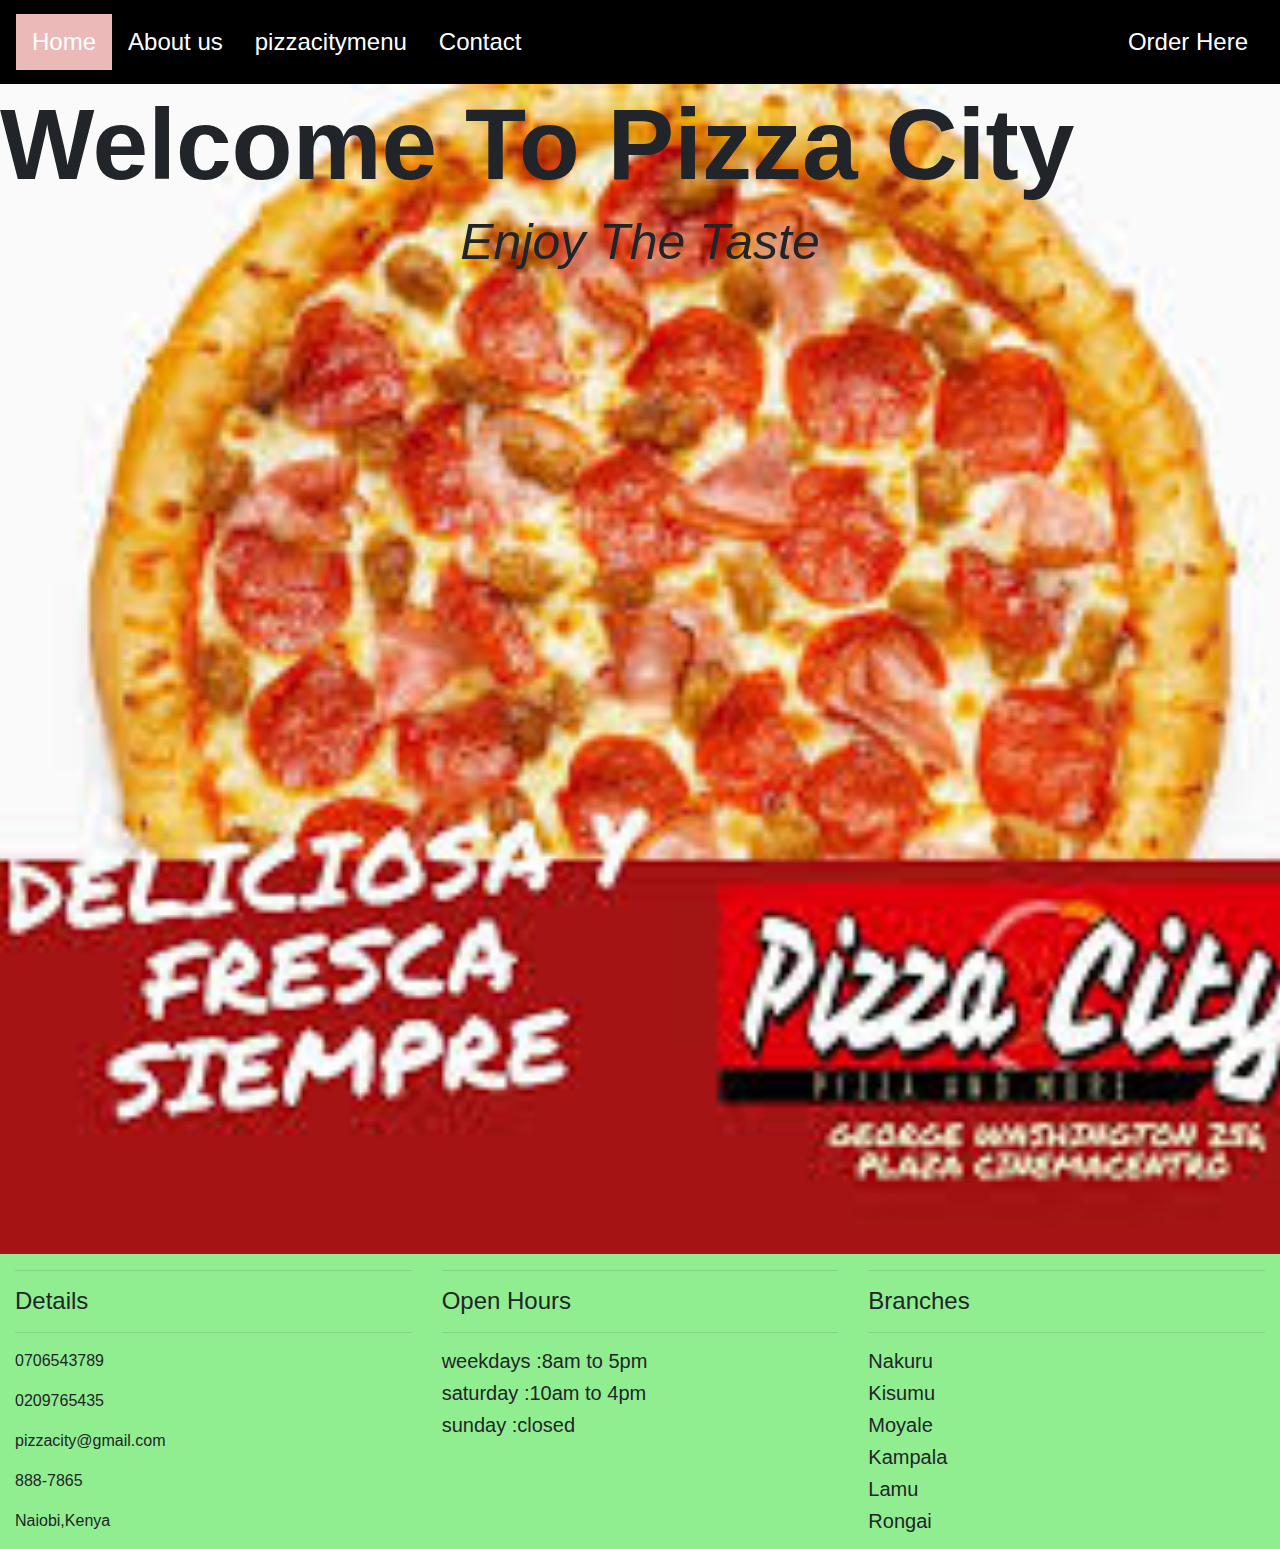
<file: index.html>
<!DOCTYPE html>
<html lang="en">

<head>
    <meta charset="UTF-8" />
    <link rel="stylesheet" href="https://maxcdn.bootstrapcdn.com/bootstrap/4.0.0/css/bootstrap.min.css" integrity="sha384-Gn5384xqQ1aoWXA+058RXPxPg6fy4IWvTNh0E263XmFcJlSAwiGgFAW/dAiS6JXm" crossorigin="anonymous" />
    <link rel="stylesheet" href="./css/styles.css" type="text/css" />
    <meta name="viewport" content="width=device-width, initial-scale=1.0" />
    <title>pizza city</title>
    <script src="https://code.jquery.com/jquery-3.5.1.js" integrity="sha256-QWo7LDvxbWT2tbbQ97B53yJnYU3WhH/C8ycbRAkjPDc=" crossorigin="anonymous"></script>
    <script src="./js/scripts.js"></script>
</head>

<body>
    <ul class="topnav">
        <li class="">
            <a class="active" href="index.html"><b>Home</b> </a>
        </li>
        <li class="right"><a href="aboutus.html">About us</a></li>
        <li class="right">
            <a href="pizzacitymenu.html">pizzacitymenu</a>
        </li>
        <li class="right"><a href="contact.html">Contact</a></li>
        <li class="left">
            <a href=" order.html ">
                <strong>Order Here</strong></a>
        </li>
    </ul>
    <div class="home">
        <h1 class="welcome"><strong>Welcome To Pizza City</strong></h1>
        <h4 class="logo">Enjoy The Taste</h4>

    </div>
    <footer>
        <div class="container-fluid padding">
            <div class="row ">
                <div class="col-md-4">
                    <hr class="light">
                    <h4>Details</h4>
                    <hr class="light">
                    <p>0706543789</p>
                    <p>0209765435</p>
                    <p>pizzacity@gmail.com</p>
                    <p>888-7865</p>
                    <p>Naiobi,Kenya</p>
                </div>
                <div class="col-md-4">
                    <hr class="light">
                    <h4>Open Hours</h4>
                    <hr class="light">
                    <h5>weekdays :8am to 5pm</h5>
                    <h5>saturday :10am to 4pm</h5>
                    <h5>sunday :closed</h5>
                </div>

                <div class="col-md-4">
                    <hr class="light">
                    <h4>Branches</h4>
                    <hr class="light">
                    <h5>Nakuru</h5>
                    <h5>Kisumu</h5>
                    <h5>Moyale</h5>
                    <h5>Kampala</h5>
                    <h5>Lamu</h5>
                    <h5>Rongai</h5>
                </div>
            </div>
        </div>
    </footer>
</body>

</html>
</file>
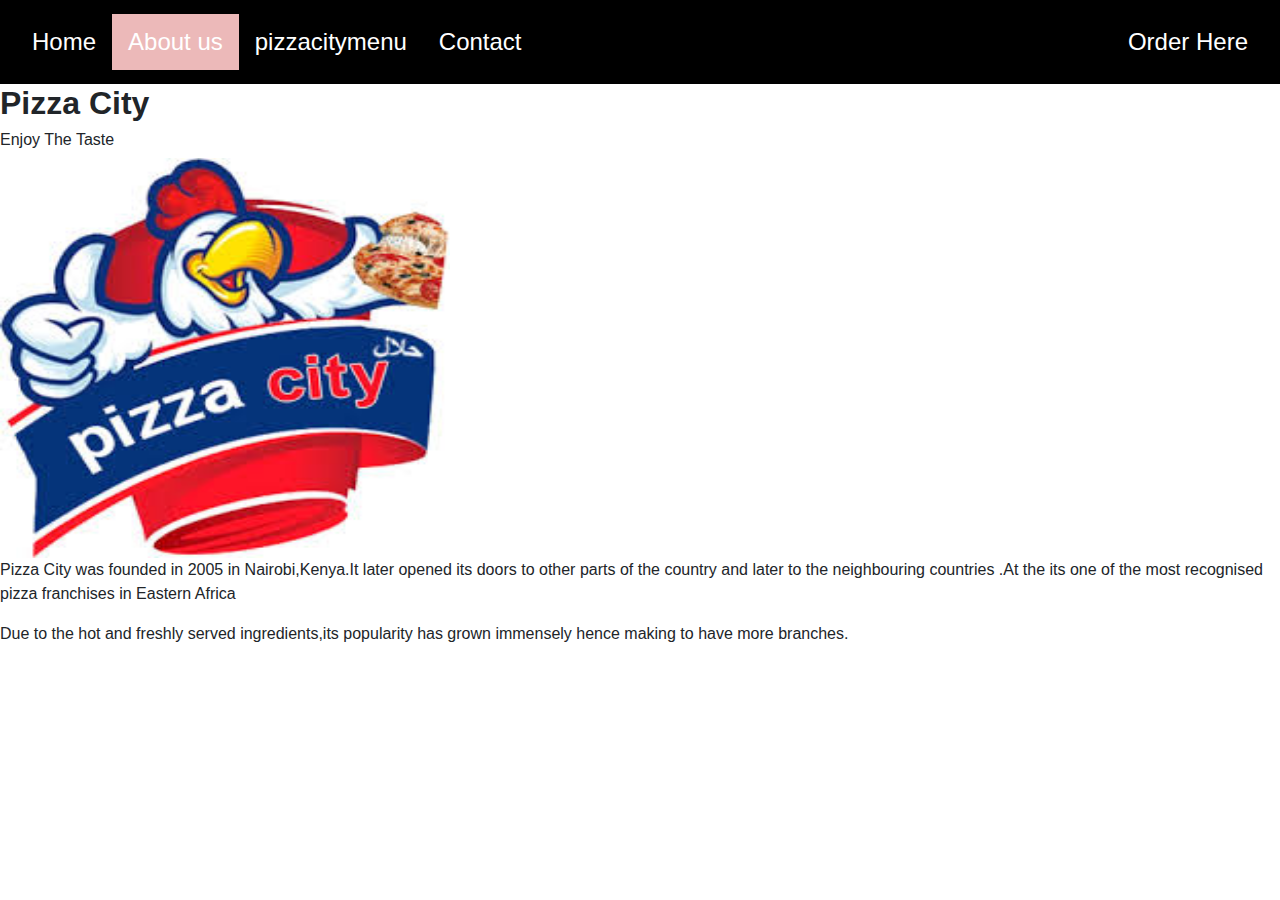
<file: aboutus.html>
<!DOCTYPE html>
<html lang="en">

<head>
    <meta charset="UTF-8" />
    <link rel="stylesheet" href="https://maxcdn.bootstrapcdn.com/bootstrap/4.0.0/css/bootstrap.min.css" integrity="sha384-Gn5384xqQ1aoWXA+058RXPxPg6fy4IWvTNh0E263XmFcJlSAwiGgFAW/dAiS6JXm" crossorigin="anonymous" />
    <link rel="stylesheet" href="./css/styles.css" type="text/css" />
    <meta name="viewport" content="width=device-width, initial-scale=1.0" />
    <title>pizza city</title>
    <script src="https://code.jquery.com/jquery-3.5.1.js" integrity="sha256-QWo7LDvxbWT2tbbQ97B53yJnYU3WhH/C8ycbRAkjPDc=" crossorigin="anonymous"></script>
    <script src="./js/scripts.js"></script>
</head>

<body>
    <ul class="topnav">
        <li class=""><a href="index.html"><b>Home</b> </a></li>
        <li class="right"><a class="active" href="aboutus.html">About us</a></li>
        <li class="right">
            <a href="pizzacitymenu.html">pizzacitymenu</a>
        </li>
        <li class="right"><a href="contact.html">Contact</a></li>
        <li class="left">
            <a href=" order.html "><strong>Order Here</strong></a>
        </li>
    </ul>
    <div class="about">
        <h2 class="more"><strong>Pizza City</strong></h2>
        <h6 class="logo2">Enjoy The Taste</h6>
        <img src="images/background.jpeg " alt=" " height="400 " width="450 " />
        <p>Pizza City was founded in 2005 in Nairobi,Kenya.It later opened its doors to other parts of the country and later to the neighbouring countries .At the its one of the most recognised pizza franchises in Eastern Africa</p>
        <p>Due to the hot and freshly served ingredients,its popularity has grown immensely hence making to have more branches.</p>
    </div>
</body>

</html>
</file>
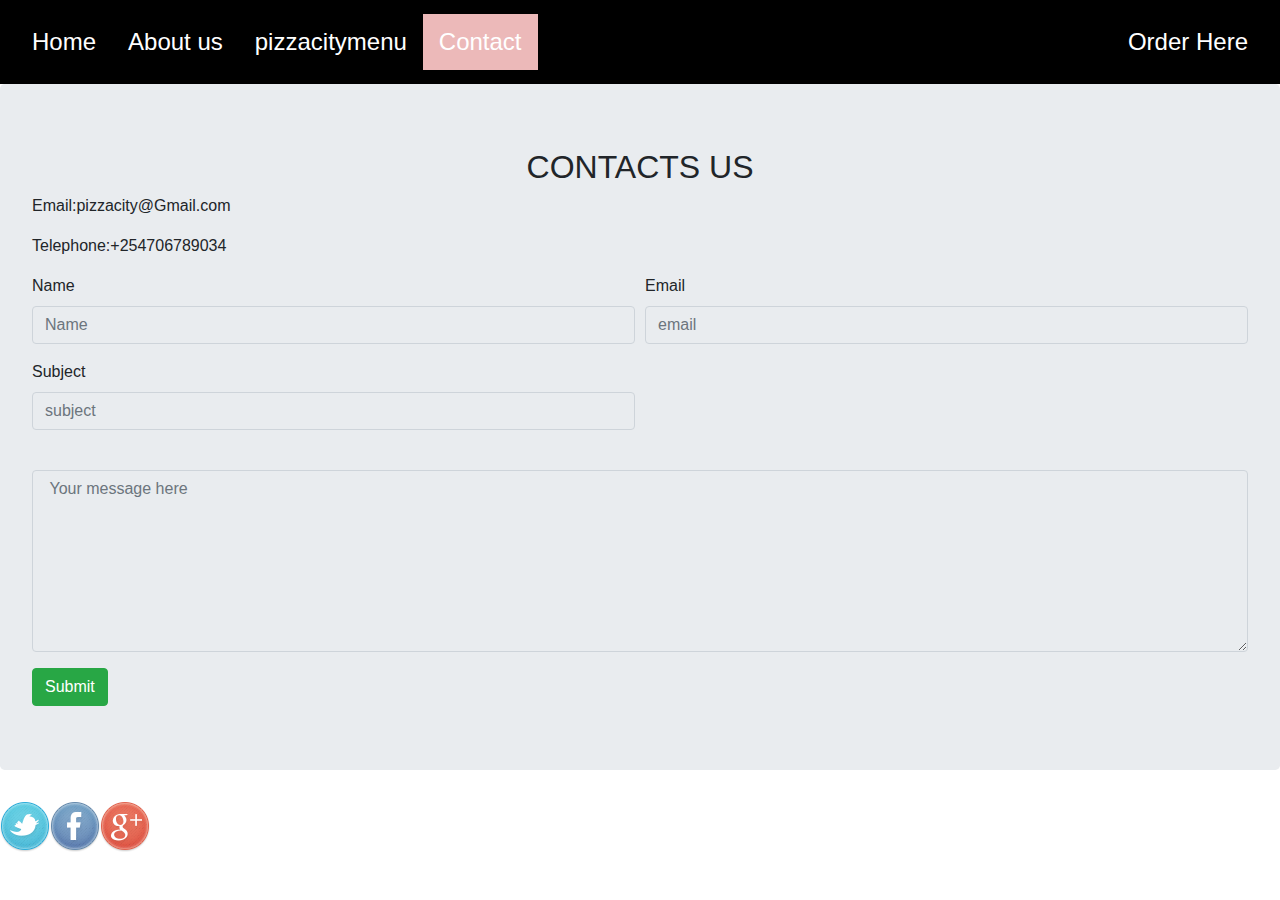
<file: contact.html>
<!DOCTYPE html>
<html lang="en">

<head>
    <meta charset="UTF-8" />
    <link rel="stylesheet" href="https://maxcdn.bootstrapcdn.com/bootstrap/4.0.0/css/bootstrap.min.css" integrity="sha384-Gn5384xqQ1aoWXA+058RXPxPg6fy4IWvTNh0E263XmFcJlSAwiGgFAW/dAiS6JXm" crossorigin="anonymous" />
    <link rel="stylesheet" href="./css/styles.css" type="text/css" />
    <meta name="viewport" content="width=device-width, initial-scale=1.0" />
    <title>pizza city</title>
    <script src="https://code.jquery.com/jquery-3.5.1.js" integrity="sha256-QWo7LDvxbWT2tbbQ97B53yJnYU3WhH/C8ycbRAkjPDc=" crossorigin="anonymous"></script>
    <script src="./js/scripts.js"></script>
</head>

<body>
    <ul class="topnav">
        <li class=""><a href="index.html">Home</a></li>
        <li class="right"><a href="aboutus.html">About us</a></li>
        <li class="right">
            <a href="pizzacitymenu.html">pizzacitymenu</a>
        </li>
        <li class="right"><a class="active" href="contact.html">Contact</a></li>
        <li class="left">
            <a href=" order.html "><strong>Order Here</strong></a>
        </li>
    </ul>
    <div class="jumbotron ">
        <h2 style="text-align: center; ">CONTACTS US</h2>
        <P>Email:pizzacity@Gmail.com</P>
        <P>Telephone:+254706789034</P>
        <form action="http://delanisudio.com/liban " method="POST ">
            <div class="form-row ">
                <div class="form-group col-md-6 ">
                    <label for="inputName4 ">Name</label>
                    <input type="Name " class="form-control " id="text1 " placeholder="Name " style="background:transparent ">
                </div>
                <div class="form-group col-md-6 ">
                    <label for="inputEmail4 ">Email</label>
                    <input type="email " class="form-control " id="text2 " placeholder="email " style="background:transparent; ">
                </div>
                <div class="form-group col-md-6 ">
                    <label for="inputsubject4 ">Subject</label>
                    <input type="text " class="form-control " id="text3 " placeholder="subject " style="background:transparent; ">
                </div>
            </div>
            <div class="form-group ">
                <label for="formControlTextarea1 "></label>
                <textarea class="form-control " id="text3 " placeholder=" Your message here " rows="7 " style="width: 100%; background:transparent "></textarea>
            </div>

            <button type="Submit " class="btn btn-success ">Submit</button>
        </form>
    </div>

    </div>
    <div class="media ">
        <img src="./images/socialmedia/twitter.png " alt=" ">

        <img src="./images/socialmedia/facebook.png " alt=" ">

        <img src="./images/socialmedia/g_plus.png " alt=" ">
    </div>



</body>

</html>
</file>
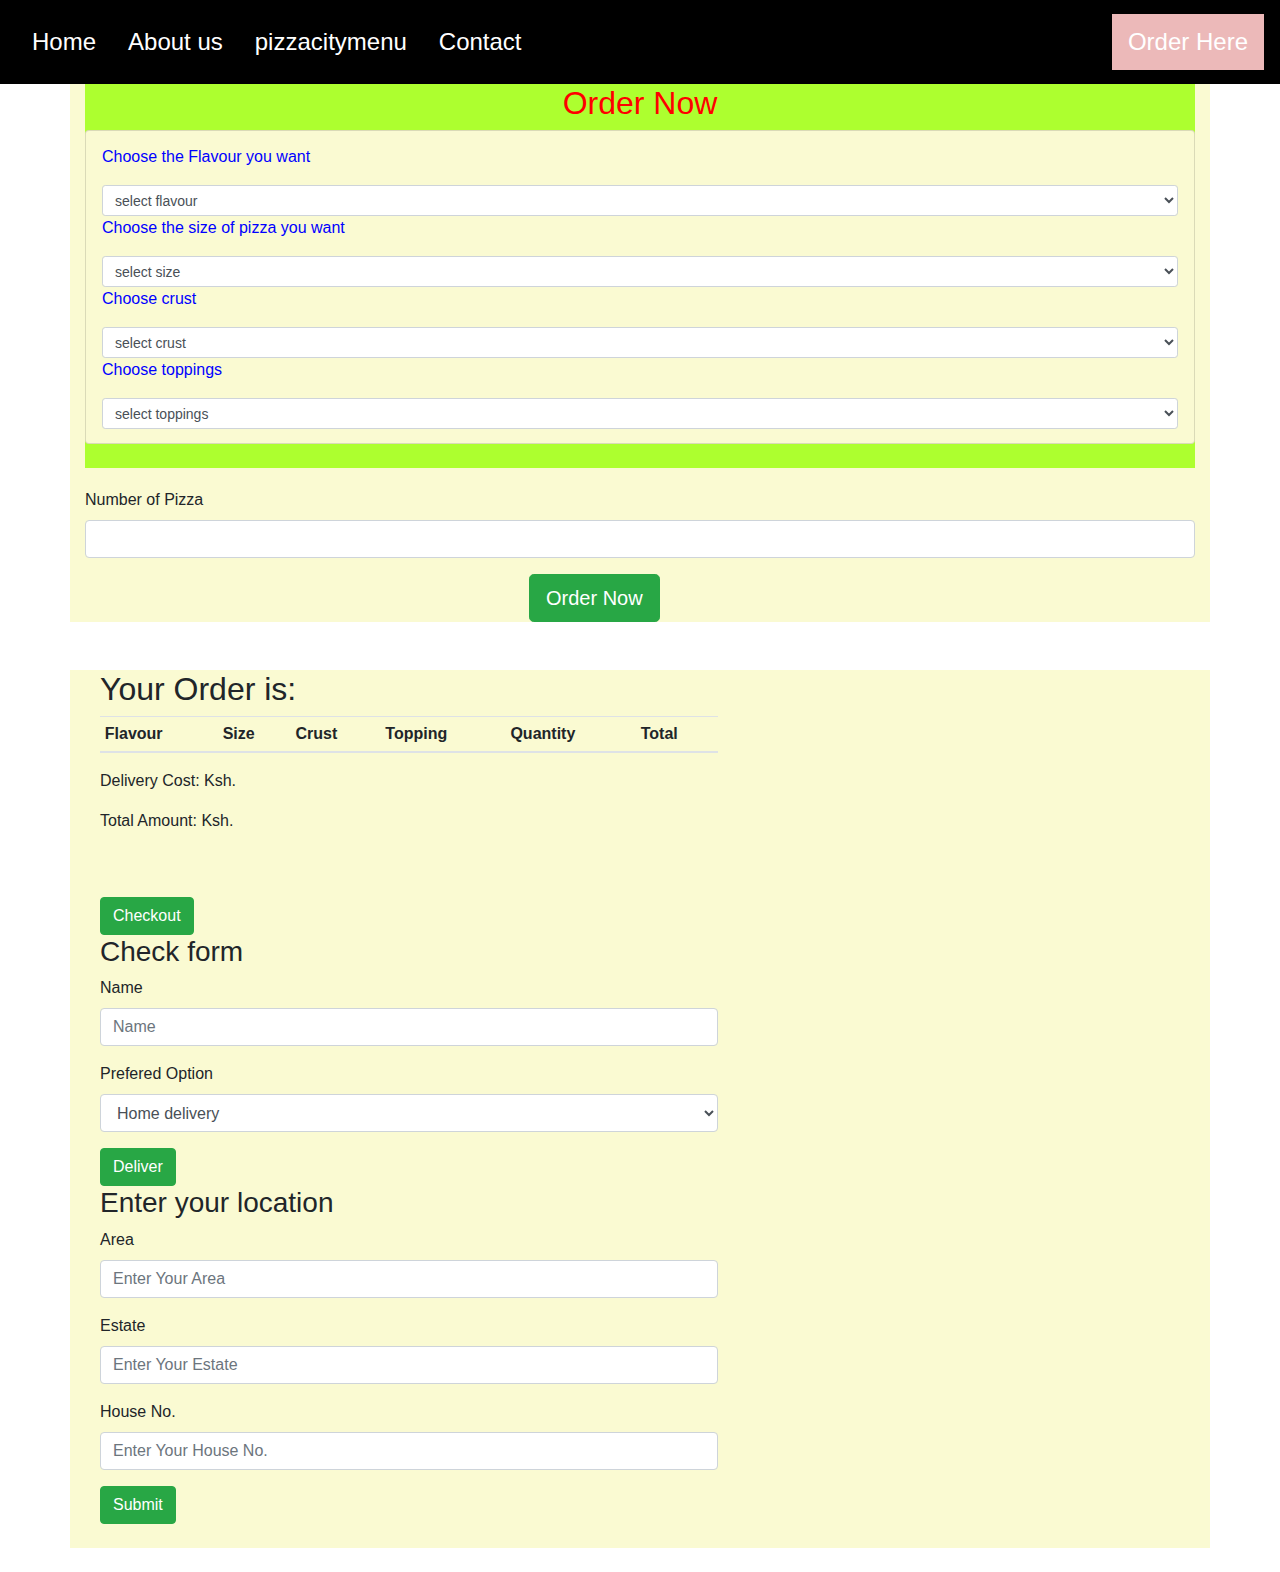
<file: order.html>
<!DOCTYPE html>
<html lang="en">

<head>
    <meta charset="UTF-8" />
    <link rel="stylesheet" href="https://maxcdn.bootstrapcdn.com/bootstrap/4.0.0/css/bootstrap.min.css" integrity="sha384-Gn5384xqQ1aoWXA+058RXPxPg6fy4IWvTNh0E263XmFcJlSAwiGgFAW/dAiS6JXm" crossorigin="anonymous" />
    <link rel="stylesheet" href="./css/styles.css" type="text/css" />
    <meta name="viewport" content="width=device-width, initial-scale=1.0" />
    <title>pizza city</title>
    <script src="https://code.jquery.com/jquery-3.5.1.js" integrity="sha256-QWo7LDvxbWT2tbbQ97B53yJnYU3WhH/C8ycbRAkjPDc=" crossorigin="anonymous"></script>
    <script src="./js/scripts.js"></script>
</head>

<body>
    <ul class="topnav">
        <li class=""><a href="index.html">Home</a></li>
        <li class="right"><a href="aboutus.html">About us</a></li>
        <li class="right">
            <a href="pizzacitymenu.html">pizzacitymenu</a>
        </li>
        <li class="right"><a href="contact.html">Contact</a></li>
        <li class="left">
            <a class="active" href=" order.html "><strong>Order Here</strong></a>
        </li>
    </ul>
    <div class="container">
        <form action="" id="order">
            <h2 style="text-align: center;color: red;">Order Now</h2>
            <div class="card" style="color: blue;">
                <p>Choose the Flavour you want</p>
                <select class="form-control form-control-sm" id="Flavour">
            <br>
            <option>select flavour</option>
            <option value="Chicken Flavour">Chicken flavour</option>
            <option value="Hawaian pizza">Hawaian pizza</option>
            <option value="Beef Pizza">Beef Pizza</option>
          </select>
                <p>Choose the size of pizza you want</p>
                <select class="form-control form-control-sm" id="Size">
            <br>
            <option>select size</option>
            <option value="1000">Large </option>
            <option value="700"> Medium</option>
            <option value="400">Small</option>
          </select>
                <p>Choose crust</p>
                <select class="form-control form-control-sm" id="Crust">
          <option>select crust</option>
          <option value="100">Crispy crust @ Ksh.100</option>
          <option value="150">Stuffed crust @Ksh.150</option>
          <option value="200">Gluten-free crust @Ksh.200</option>
        </select>
                <p>Choose toppings</p>
                <select class="form-control form-control-sm" id="Topping">
          <option>select toppings</option>
          <option value="150">Pepperoni @ Ksh.150</option>
          <option value="120">Onions @Ksh.120</option>
          <option value="200">Pineapples @Ksh.200</option>
        </select>

            </div>
            ​
        </form>
        <form id="pricing">
            <option value="one"></option>
            <div class="form-group">
                <label for="">Number of Pizza </label>
                <br>
                <input type="number" class="form-control" id="number" placeholder="" required min="1" />
            </div>
            <button type="button" class="btn btn-success btn-lg" style="margin-left: 40%;" id="checkout">Order Now</button>
        </form>
    </div>
    ​ ​ ​
    <br><br>
    <div class="container" id="contain">
        <div class="col-sm-7" id="orderPut">

            <div class="orderCalculation">
                <h2>Your Order is:</h2>
                <div id="your-orders">
                    <table class="table table-sm  pizzaTable">
                        <thead>
                            <tr>
                                <th scope="col">Flavour</th>
                                <th scope="col">Size</th>
                                <th scope="col">Crust</th>
                                <th scope="col">Topping</th>
                                <th scope="col">Quantity</th>
                                <th scope="col">Total</th>
                            </tr>
                        </thead>
                        <tbody id="ordersTaken">

                        </tbody>
                    </table>
                    <p class="deliveryCost hidden">
                        Delivery Cost: Ksh. <span id="delivery-cost"></span>
                    </p>
                    <p class="TotalAmount hidden">
                        Total Amount: Ksh. <span id="totalAmount"></span>
                    </p>
                    <br /><br />
                    <button class="btn btn-success" id="Checkout" onclick="myPizza()">Checkout</button>
                    <div class="checkout-info hidden">
                        <h3 id="check">Check form</h3>
                        <form action="" id="checkoutForm">
                            <div class="form-group">
                                <label for="inputName ">Name</label>
                                <input type="text" id="name" class="form-control mb-3" placeholder="Name">
                                <label for="delivery">Prefered Option</label>
                                <select class="form-control" id="OptionDelivery" required>
                                   <option value="deliver">Home delivery</option>
                                   <option value="collect">Pick up from store</option>
                                </select>
                            </div>
                            <button type="submit" class="btn btn-success" id="final-option">Deliver</button>
                        </form>
                    </div>
                    <div class="deliveryLocation hidden">
                        <form id="locationForm">
                            <h3>Enter your location</h3>
                            <div class="form-group">
                                <label>Area</label>
                                <input type="text" class="form-control" id="estate" placeholder="Enter Your Area " required />
                            </div>
                            <div class="form-group">
                                <label>Estate</label>
                                <input type="text" class="form-control" id="estate" placeholder="Enter Your Estate" required />
                            </div>
                            <div class="form-group">
                                <label for="exampleFormControlSelect1">House No.</label>
                                <input type="text" class="form-control" id="houseNumber" placeholder="Enter Your House No." required />
                            </div>
                            ​
                            <button type="submit" class="btn btn-success" id="submit">Submit</button>
                        </form>
                        ​
                    </div>
                </div>
            </div>
        </div>
    </div>
    ​

</body>

</html>
</file>
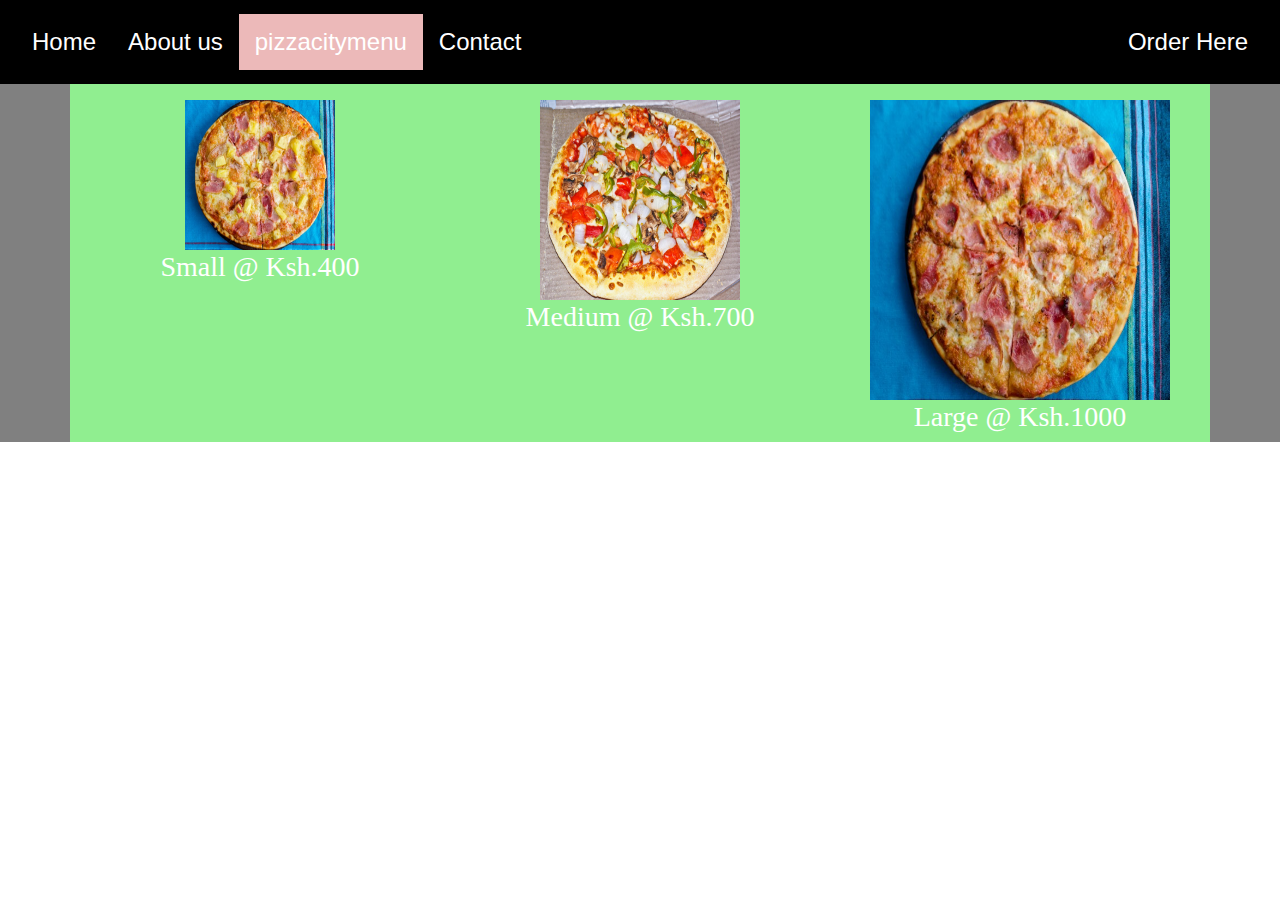
<file: pizzacitymenu.html>
<!DOCTYPE html>
<html lang="en">

<head>
    <meta charset="UTF-8" />
    <link rel="stylesheet" href="https://maxcdn.bootstrapcdn.com/bootstrap/4.0.0/css/bootstrap.min.css" integrity="sha384-Gn5384xqQ1aoWXA+058RXPxPg6fy4IWvTNh0E263XmFcJlSAwiGgFAW/dAiS6JXm" crossorigin="anonymous" />
    <link rel="stylesheet" href="./css/styles.css" type="text/css" />
    <meta name="viewport" content="width=device-width, initial-scale=1.0" />
    <title>pizza city</title>
    <script src="https://code.jquery.com/jquery-3.5.1.js" integrity="sha256-QWo7LDvxbWT2tbbQ97B53yJnYU3WhH/C8ycbRAkjPDc=" crossorigin="anonymous"></script>
    <script src="./js/scripts.js"></script>
</head>

<body>
    <ul class="topnav">
        <li class=""><a href="index.html">Home</a></li>
        <li class="right"><a href="aboutus.html">About us</a></li>
        <li class="right"><a class="active" href="pizzacitymenu.html">pizzacitymenu</a>
        </li>
        <li class="right"><a href="contact.html">Contact</a></li>
        <li class="left">
            <a href=" order.html ">Order Here</a>
        </li>
    </ul>
    <div class="Table">
        <div class="container">
            <div class="row">
                <div class="col-md">
                    <img src="./images/smallsize.jpg" alt="" height="150" width="150" style="margin-top:1rem;">
                    <h3> Small @ Ksh.400</h3>
                </div>
                <div class="col-sm">
                    <img src="./images/mediumsize.jpg" alt="" height="200" width="200" style="margin-top:1rem;">
                    <h3> Medium @ Ksh.700</h3>
                </div>
                <div class="col-sm">
                    <img src="./images/largesize.jpg" alt="" height="300" width="300" style="margin-top:1rem;">
                    <h3> Large @ Ksh.1000</h3>
                </div>
            </div>
        </div>
    </div>


</body>

</html>
</file>
<file: css/styles.css>
@import url("https://fonts.googleapis.com/css2?family=Langar&family=Rubik:wght@500&display=swap");
.home {
    background-image: url("../images/home.jpeg");
    height: 130vh;
    background-repeat: no-repeat;
    background-size: cover;
    background-position: center;
}

ul.topnav {
    list-style-type: none;
    margin: 0;
    padding: 14px 16px;
    overflow: hidden;
    background-color: black;
}

ul.topnav li {
    float: left;
}

ul.topnav li a {
    display: block;
    color: white;
    text-align: center;
    padding: 10px 16px;
    text-decoration: none;
    font-weight: 300;
    font-size: 24px;
}

ul.topnav li a:hover:not(.active) {
    background-color: #ffffff;
}

ul.topnav li a.active {
    background-color: #ecb9b9;
}

ul.topnav li.right {
    float: left;
    color: white;
    font-size: 24px;
}

ul.topnav li.left {
    float: right;
    font-size: 36px;
    color: red
}

#order {
    background-color: greenyellow
}

.container {
    background-color: lightgoldenrodyellow;
    /* background-image: url("../images/home.jpeg"); */
}

.logo {
    font-style: italic;
    text-align: center;
    font-size: 50px;
}

.row {
    background-color: lightgreen;
}

.card {
    display: block;
    padding: 14px 16px;
    text-decoration: none;
    font-weight: 500;
    background-color: lightgoldenrodyellow;
}

.Table {
    background-color: grey;
    color: white;
    text-align: center;
    font-family: "Redressed", cursive;
}

.welcome {
    text-decoration-color: crimson;
    font-size: 100px;
}

.media {
    text-align: center;
}

@media screen and (max-width: 600px) {
    ul.topnav li.right,
    ul.topnav li {
        float: none;
    }
}
</file>
